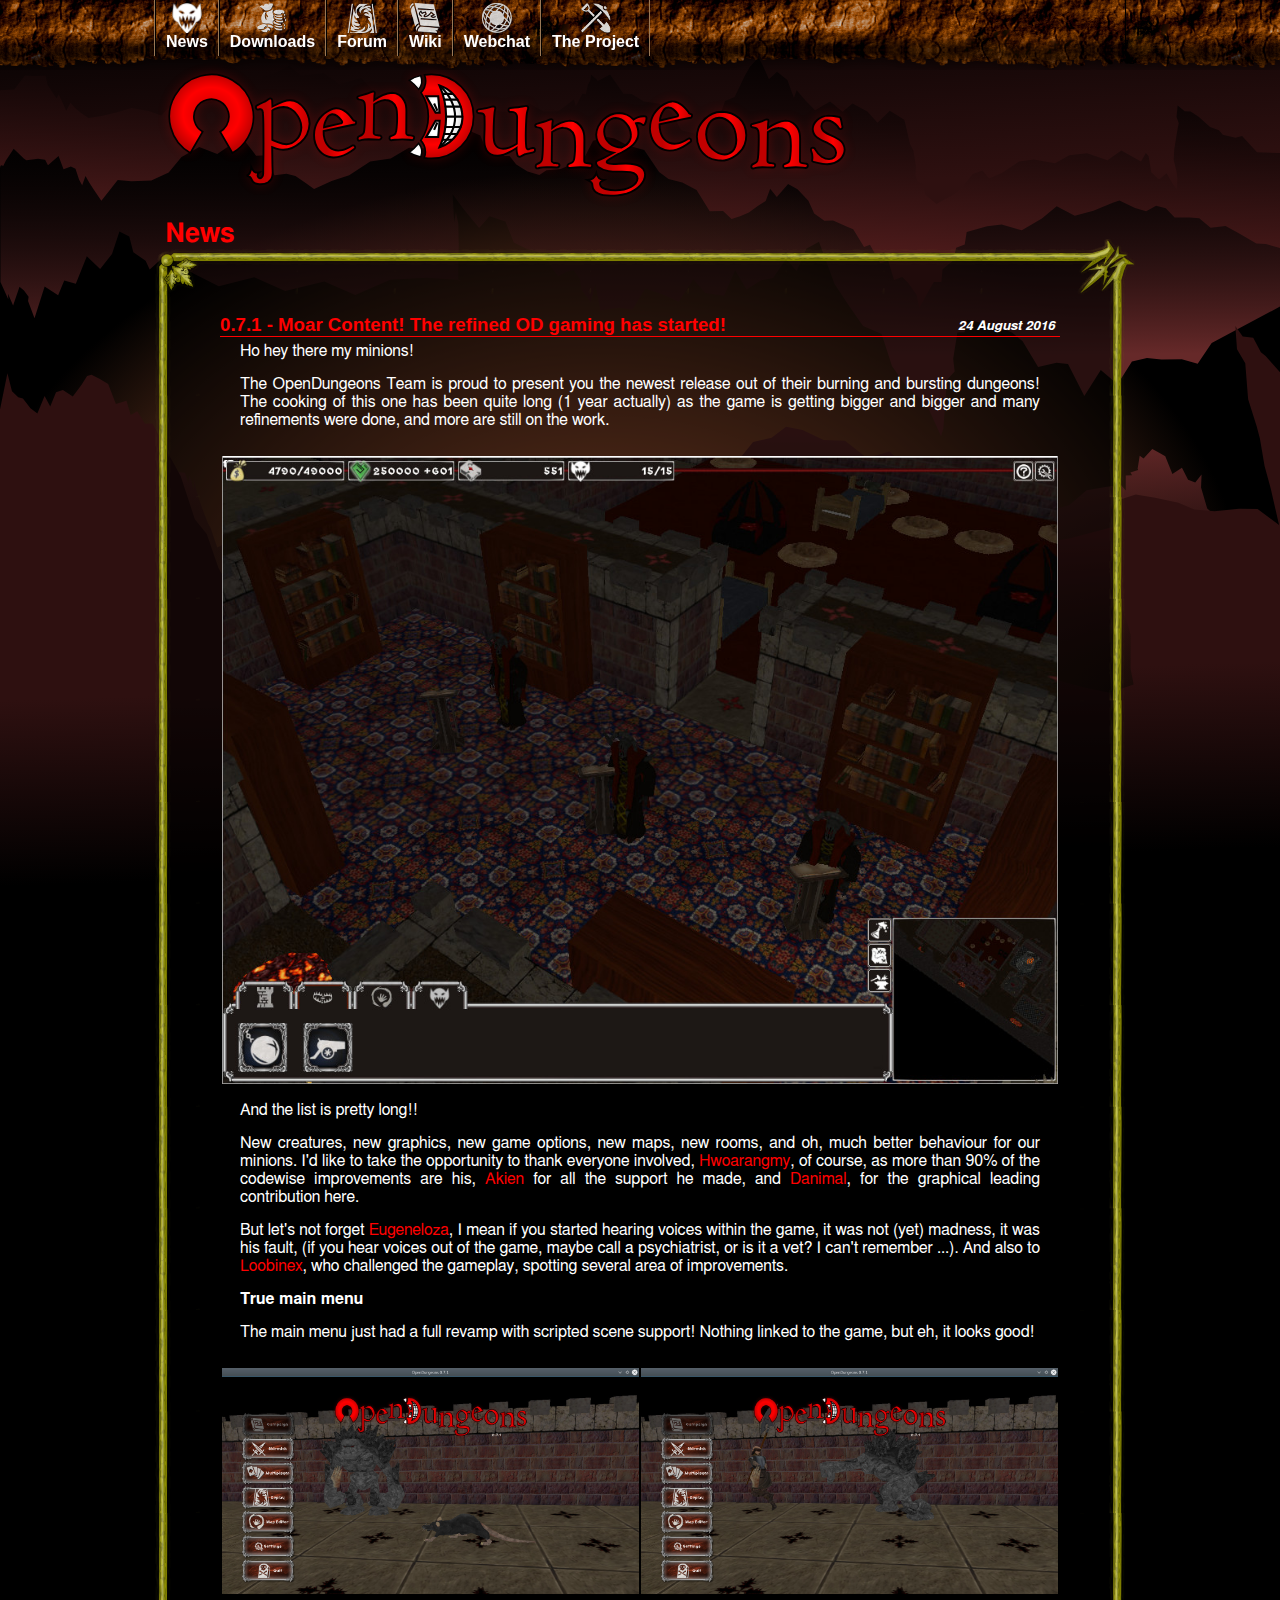
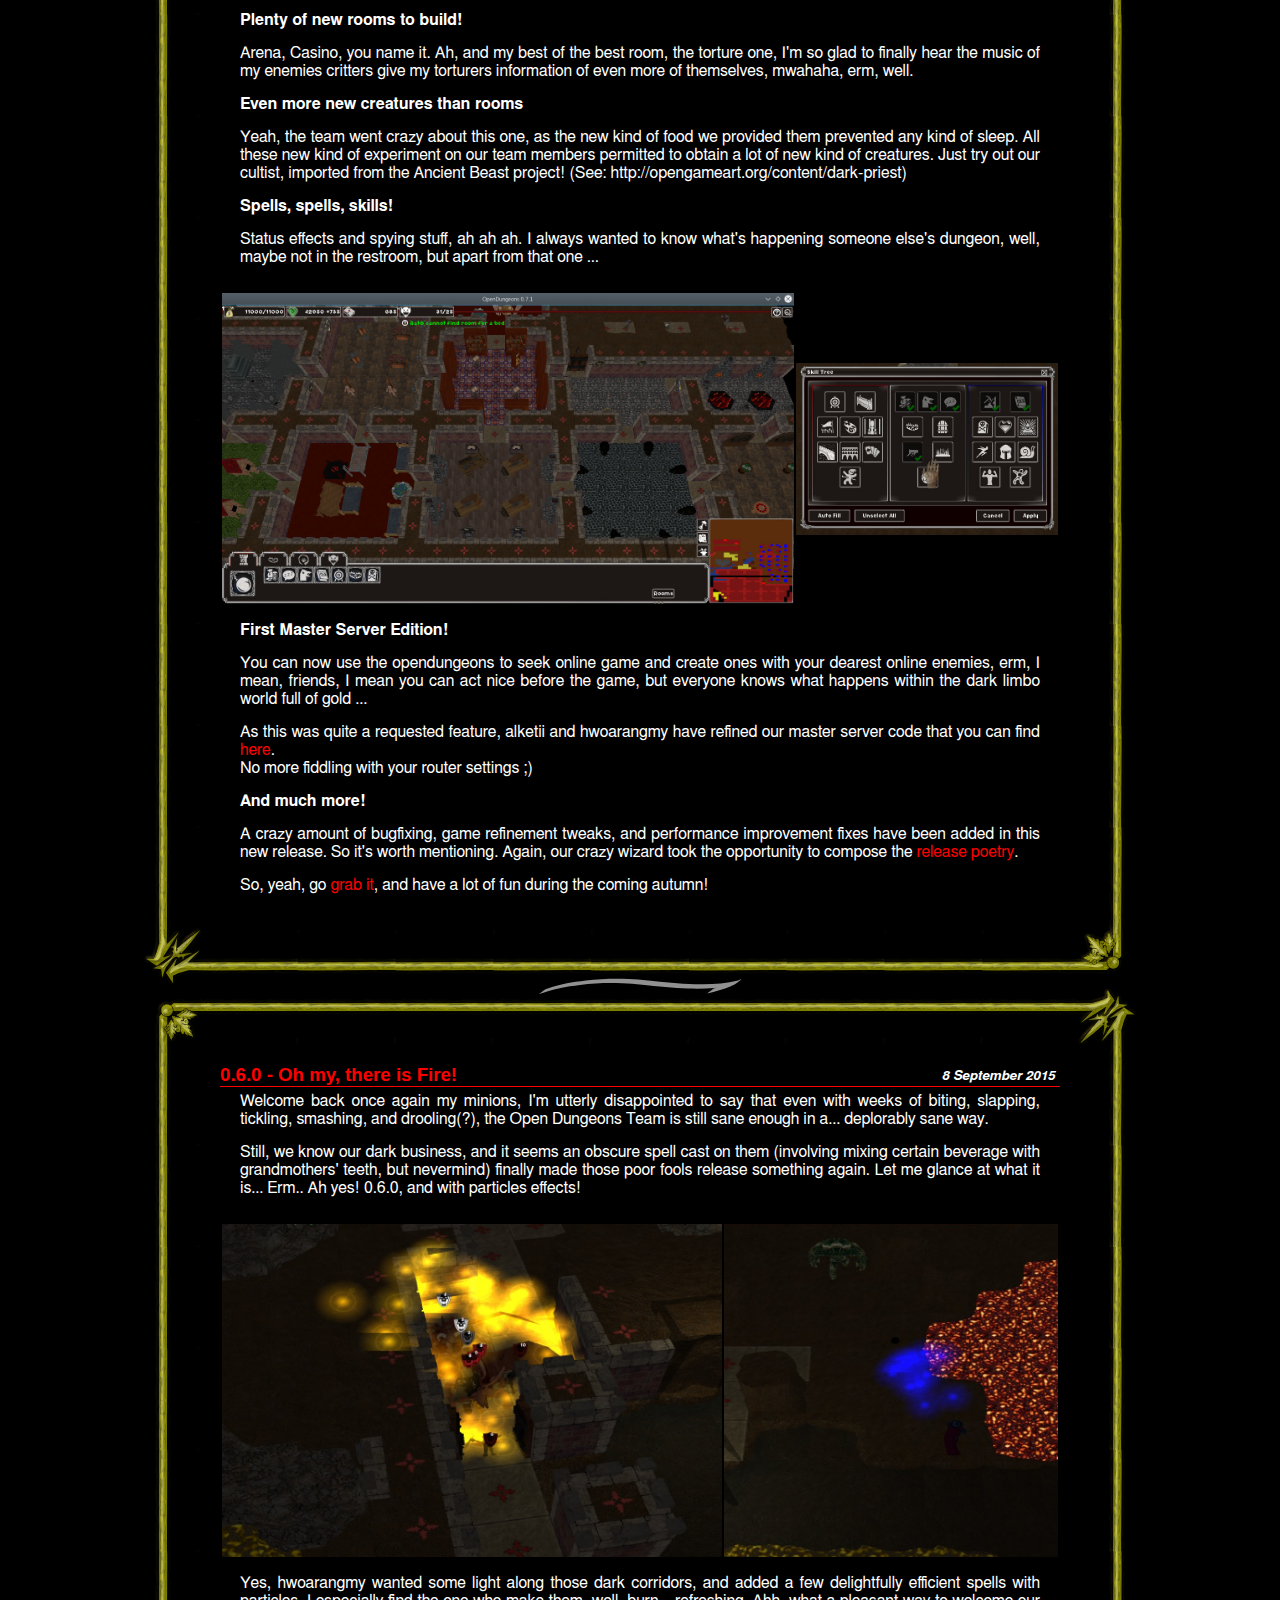
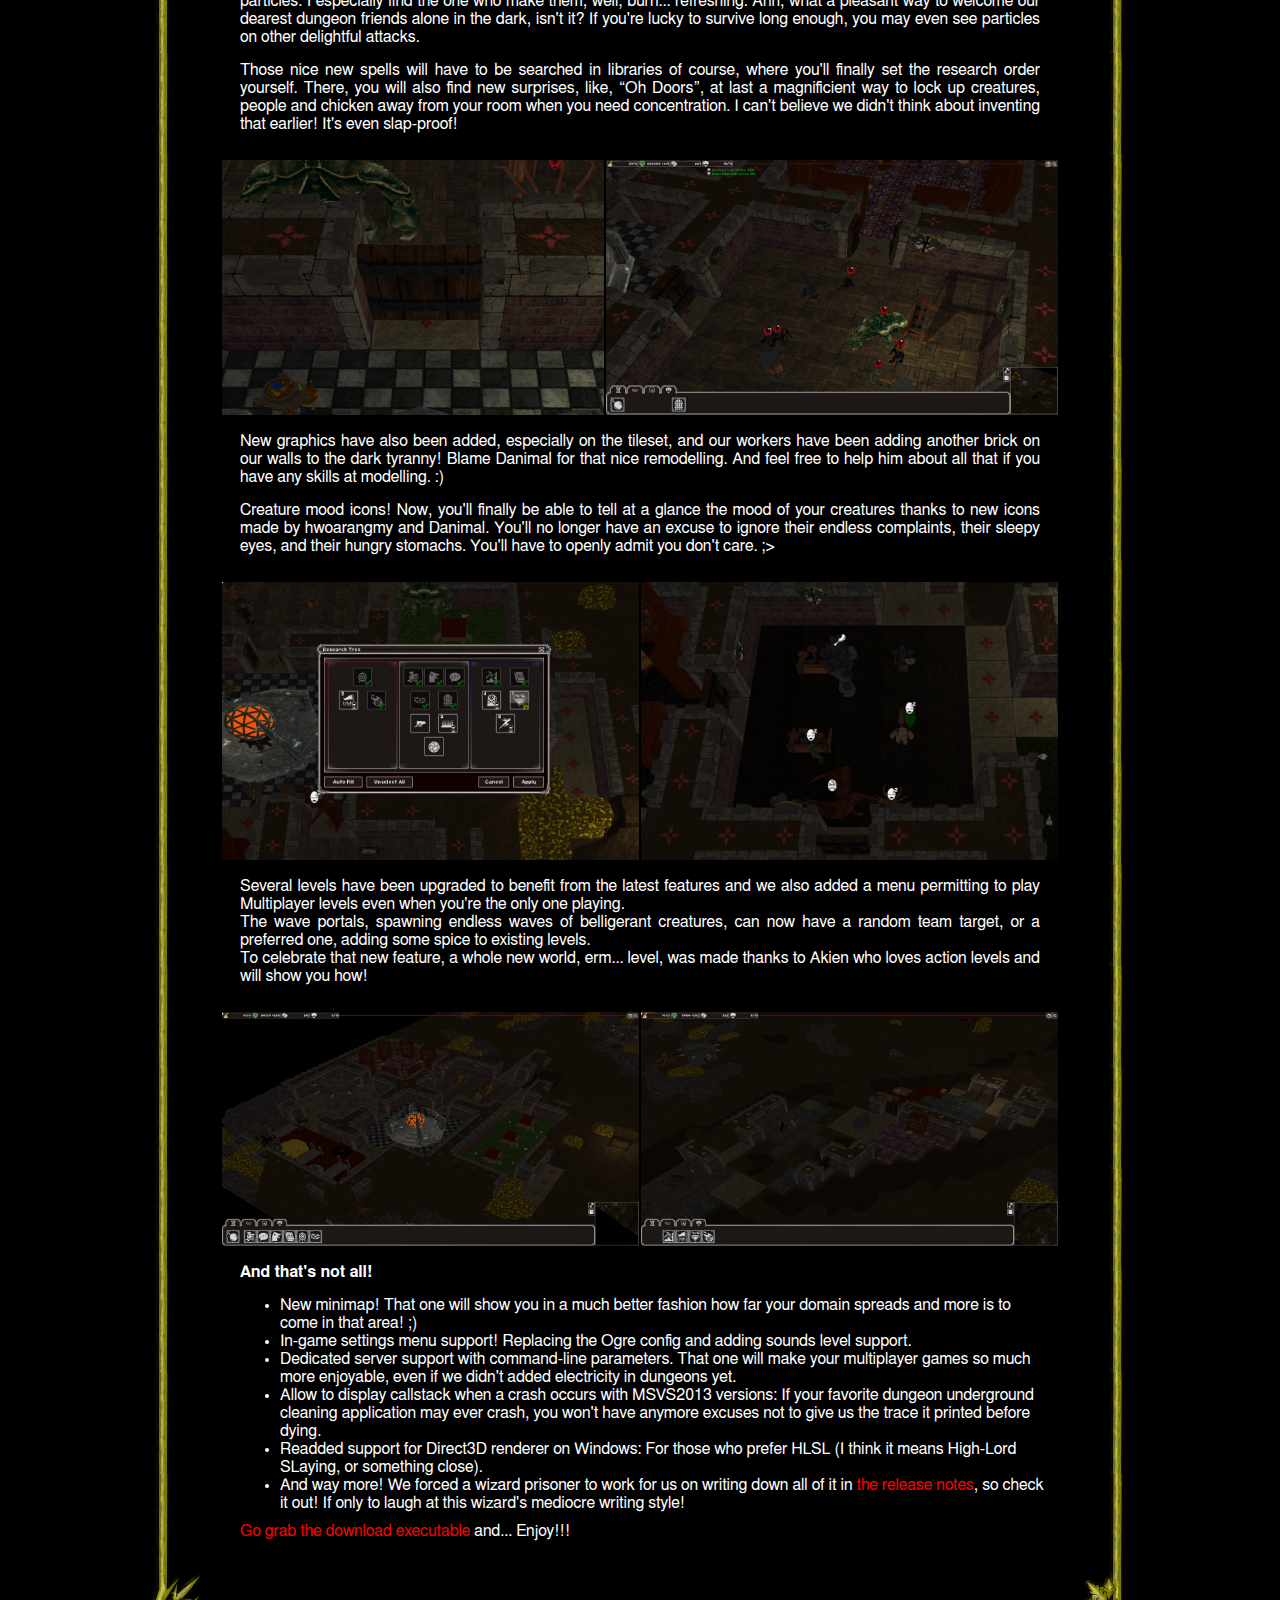
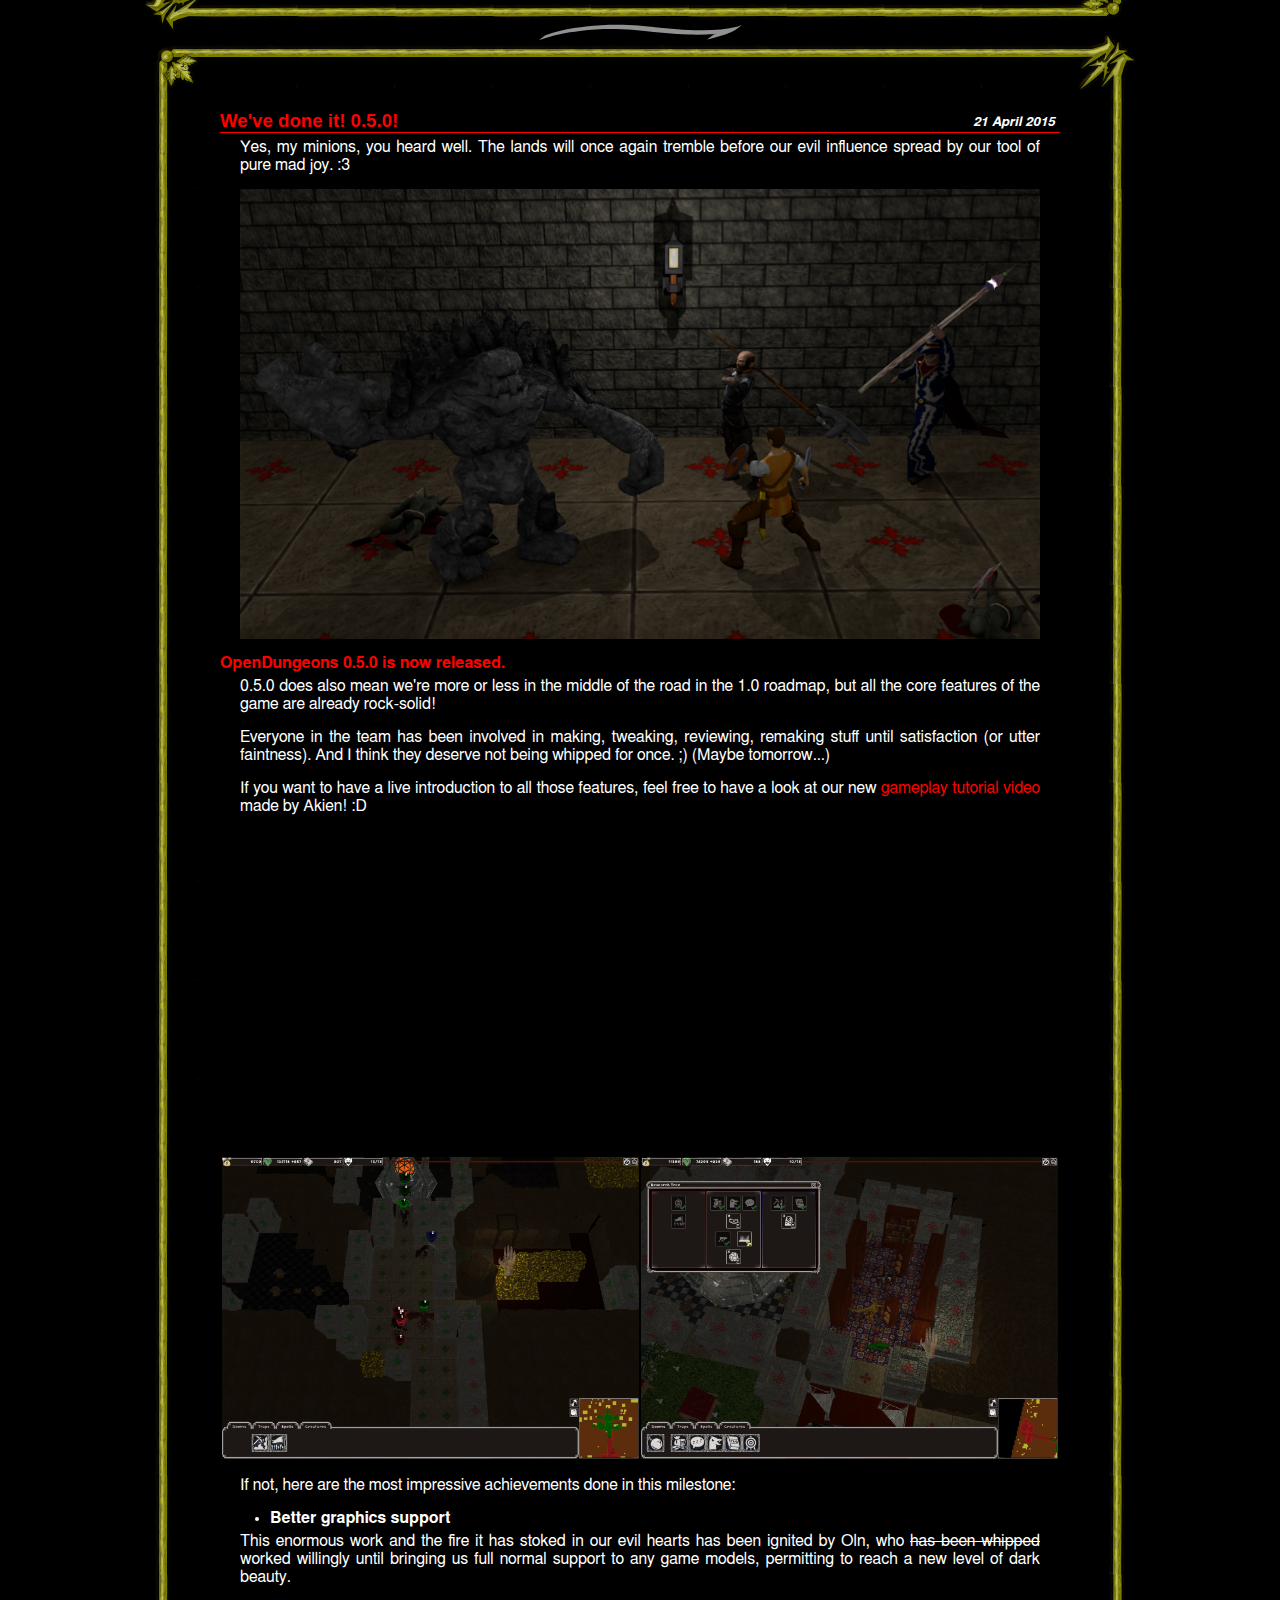
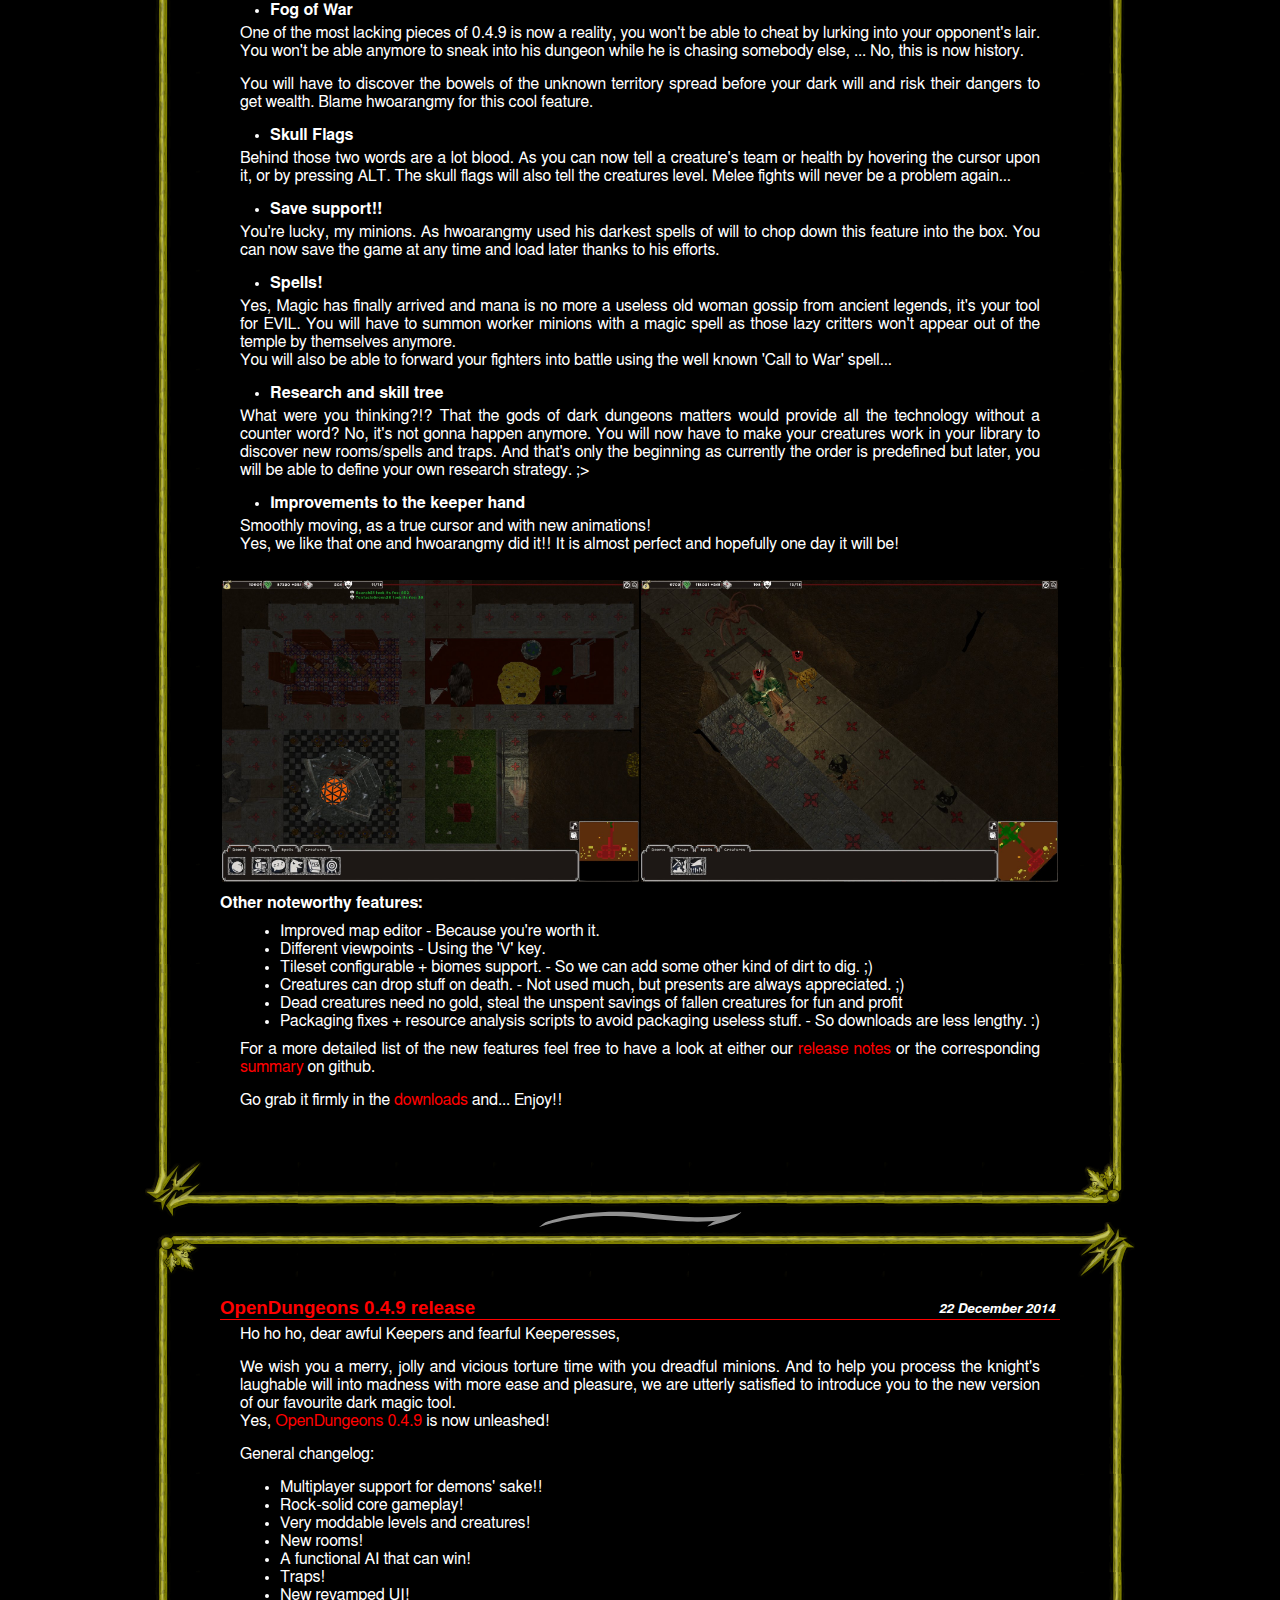
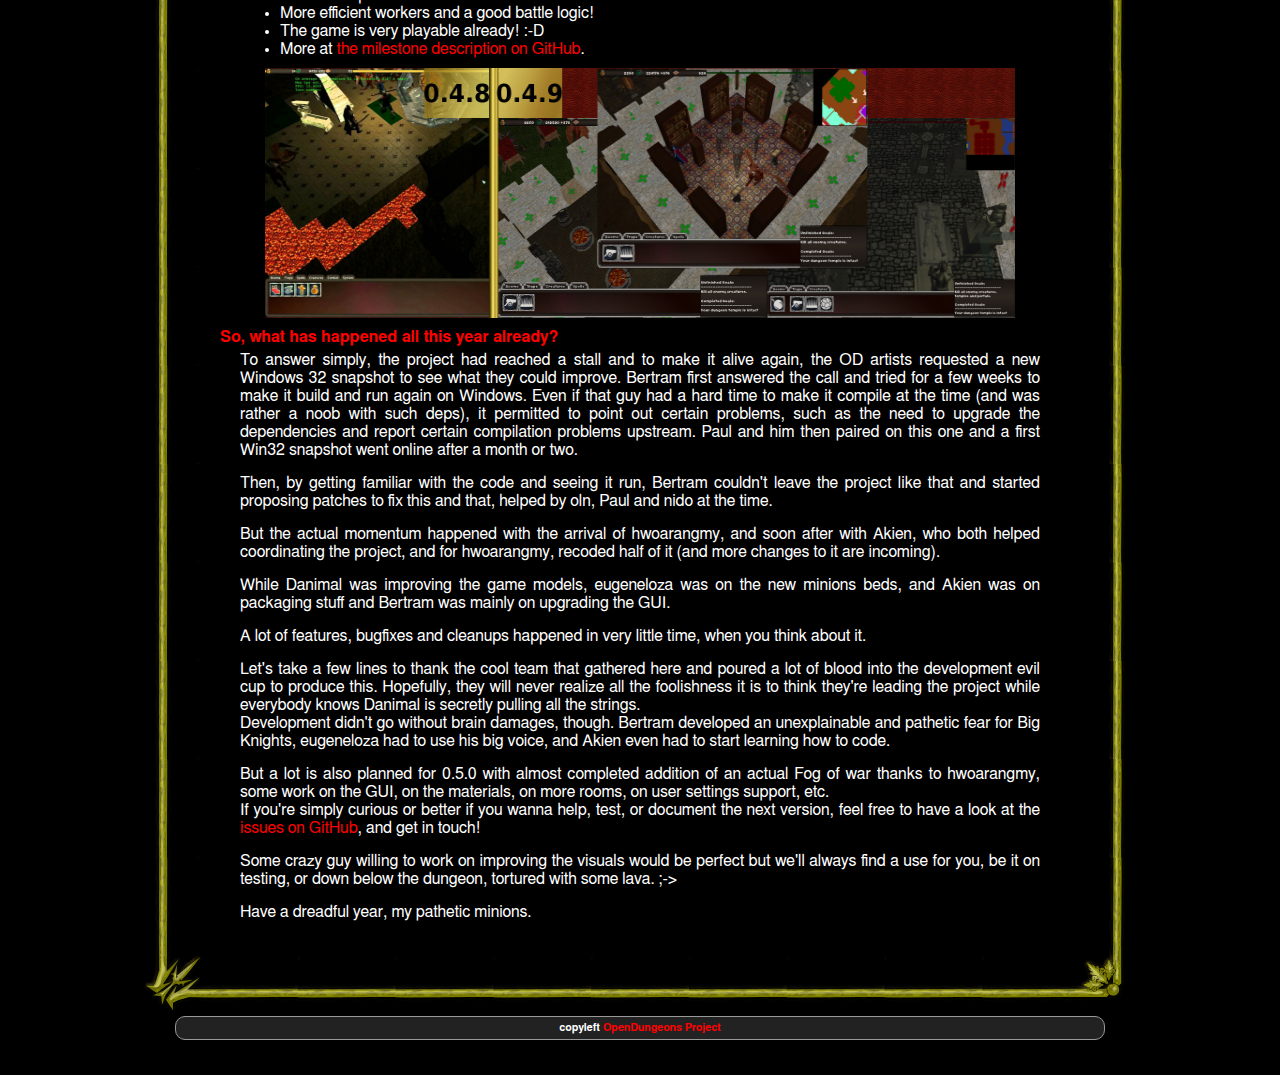
<file: index.html>
<html>
    <head>
        <title>OpenDungeons' Official Project Website</title>
        <link href="assets/img/favicon.svg" rel="icon" type="image/x-icon" />
        <link type="text/css" rel="stylesheet" href="assets/css/reset.css"/>
        <link type="text/css" rel="stylesheet" href="assets/css/default.css"/>
        <link type="text/css" rel="stylesheet" href="assets/css/colors.css"/>
        <link type="text/css" rel="stylesheet" href="assets/css/fonts.css"/>
        <link type="text/css" rel="stylesheet" href="assets/css/css3.css"/>
    </head>
    <body>
        <nav id="mainmenu">
            <ul class="menu">
                <li>
                    <a href="index.html">
                        <div class="icon" id="news-icon"></div>
                        <h2>News</h2>
                    </a>
                </li>
                <li>
                    <a href="downloads.html">
                        <div class="icon" id="downloads-icon"></div>
                        <h2>Downloads</h2>
                    </a>
                </li>
                <li>
                    <a href="http://forum.freegamedev.net/viewforum.php?f=15" target="_blank">
                        <div class="icon" id="forum-icon"></div>
                        <h2>Forum</h2>
                    </a>
                </li>
                <li>
                    <a href="https://github.com/OpenDungeons/OpenDungeons/wiki" target="_blank">
                        <div class="icon" id="wiki-icon"></div>
                        <h2>Wiki</h2>
                    </a>
                </li>
                <li>
                    <a href="http://webchat.freenode.net/?channels=opendungeons" target="_blank">
                        <div class="icon" id="chat-icon"></div>
                        <h2>Webchat</h2>
                    </a>
                </li>
                <li>
                    <a href="about.html">
                        <div class="icon" id="about-icon"></div>
                        <h2>The Project</h2>
                    </a>
                </li>

            </ul>
        </nav>

        <div id="wrapper" class="home">

            <header>
                <a href="http://opendungeons.github.io">
                    <img id="logo" src="assets/img/logo-banner-opendungeons.svg" alt="OpenDungeons-logo"/>
                </a>
            </header>
            <section id="content">
                <h2><a name="news">News</a></h2>

                <article class="news-item golden-bordered-plate">
                    <h3>0.7.1 - Moar Content! The refined OD gaming has started!<span class="date">24 August 2016</span></h3>

                    <p>Ho hey there my minions!</p>

                    <p>The OpenDungeons Team is proud to present you the newest release out of their burning and bursting dungeons! The cooking of this one has been quite long (1 year actually) as the game is getting bigger and bigger and many refinements were done, and more are still on the work.</p>

                    <table>
                        <tr>
                            <td><a href="media/images/0.7.1_overview1.jpg" target="_blank"><img src="media/images/0.7.1_overview1.jpg" alt="0.7.1 Overview" width="100%"/></a></td>
                        </tr>
                    </table>

                    <p>And the list is pretty long!!</p>

                    <p>New creatures, new graphics, new game options, new maps, new rooms, and oh, much better behaviour for our minions.
                    I'd like to take the opportunity to thank everyone involved, <a href="https://github.com/hwoarangmy" target="_blank">Hwoarangmy</a>, of course, as more than 90% of the codewise improvements are his, <a href="https://github.com/akien-mga" target="_blank">Akien</a> for all the support he made, and <a href="http://opengameart.org/users/danimal" target="_blank">Danimal</a>, for the graphical leading contribution here.</p>

                    <p>But let's not forget <a href="https://github.com/eugeneloza" target="_blank">Eugeneloza</a>, I mean if you started hearing voices within the game, it was not (yet) madness, it was his fault, (if you hear voices out of the game, maybe call a psychiatrist, or is it a vet? I can't remember ...).
                    And also to <a href="https://github.com/loobinex" target="_blank">Loobinex</a>, who challenged the gameplay, spotting several area of improvements.</p>

                    <p><strong>True main menu</strong></p>

                    <p>The main menu just had a full revamp with scripted scene support! Nothing linked to the game, but eh, it looks good!</p>

                    <table>
                        <tr>
                            <td><a href="media/images/0.7.1_main_menu1.jpg" target="_blank"><img src="media/images/0.7.1_main_menu1.jpg" alt="Main Menu 1" width="100%"/></a></td>
                            <td><a href="media/images/0.7.1_main_menu2.jpg" target="_blank"><img src="media/images/0.7.1_main_menu2.jpg" alt="Fighting in the main menu." width="100%" /></a></td>
                        </tr>
                    </table>

                    <p><strong>Plenty of new rooms to build!</strong></p>

                    <p>Arena, Casino, you name it. Ah, and my best of the best room, the torture one, I'm so glad to finally hear the music of my enemies critters give my torturers information of even more of themselves, mwahaha, erm, well.</p>

                    <p><strong>Even more new creatures than rooms</strong></p>

                    <p>Yeah, the team went crazy about this one, as the new kind of food we provided them prevented any kind of sleep. All these new kind of experiment on our team members permitted to obtain a lot of new kind of creatures. Just try out our cultist, imported from the Ancient Beast project! (See: http://opengameart.org/content/dark-priest)</p>

                    <p><strong>Spells, spells, skills!</strong></p>

                    <p>Status effects and spying stuff, ah ah ah. I always wanted to know what's happening someone else's dungeon, well, maybe not in the restroom, but apart from that one ...</p>

                    <table>
                        <tr>
                            <td><a href="media/images/0.7.1_new_rooms1.jpg" target="_blank"><img src="media/images/0.7.1_new_rooms1.jpg" alt="New rooms" width="100%"/></a></td>
                            <td><a href="media/images/0.7.1_new_skills1.jpg" target="_blank"><img src="media/images/0.7.1_new_skills1.jpg" alt="and many, many, new skills!" width="100%"/></a></td>
                        </tr>
                    </table>

                    <p><strong>First Master Server Edition!</strong></p>

                    <p>You can now use the opendungeons to seek online game and create ones with your dearest online enemies, erm, I mean, friends, I mean you can act nice before the game, but everyone knows what happens within the dark limbo world full of gold ...</p>

                    <p>As this was quite a requested feature, alketii and hwoarangmy have refined our master server code that you can find <a href="https://github.com/OpenDungeons/OpenDungeons-masterserver" target="_blank">here</a>.<br/>
                    No more fiddling with your router settings ;)</p>

                    <p><strong>And much more!</strong></p>

                    <p>A crazy amount of bugfixing, game refinement tweaks, and performance improvement fixes have been added in this new release. So it's worth mentioning. Again, our crazy wizard took the opportunity to compose the <a href="https://github.com/OpenDungeons/OpenDungeons/blob/0.7.1/RELEASE-NOTES.md" target="_blank">release poetry</a>.</p>

                    <p>So, yeah, go <a href="downloads.html">grab it</a>, and have a lot of fun during the coming autumn!</p>

                </article>

                <!-- News code visual separator -->
                <hr>

                <article class="news-item golden-bordered-plate">
                    <h3>0.6.0 - Oh my, there is Fire!<span class="date">8 September 2015</span></h3>

                    <p>Welcome back once again my minions, I'm utterly disappointed to say that even with weeks of biting, slapping, tickling, smashing, and drooling(?), the Open Dungeons Team is still sane enough in a... deplorably sane way.</p>

                    <p>Still, we know our dark business, and it seems an obscure spell cast on them (involving mixing certain beverage with grandmothers' teeth, but nevermind) finally made those poor fools release something again. Let me glance at what it is... Erm.. Ah yes! 0.6.0, and with particles effects!</p>

                    <table>
                        <tr>
                            <td><a href="media/images/0.6.0_spell_explode.jpg" target="_blank"><img src="media/images/0.6.0_spell_explode.jpg" alt="Explosion spell" width="100%"/></a></td>
                            <td><a href="media/images/0.6.0_wizard_attack.jpg" target="_blank"><img src="media/images/0.6.0_wizard_attack.jpg" alt="Wizard's ranged attack" width="100%" /></a></td>
                        </tr>
                    </table>

                    <p>Yes, hwoarangmy wanted some light along those dark corridors, and added a few delightfully efficient spells with particles. I especially find the one who make them, well, burn... refreshing. Ahh, what a pleasant way to welcome our dearest dungeon friends alone in the dark, isn't it? If you're lucky to survive long enough, you may even see particles on other delightful attacks.</p>

                    <p>Those nice new spells will have to be searched in libraries of course, where you'll finally set the research order yourself. There, you will also find new surprises, like, &#8220;Oh Doors&#8221;, at last a magnificient way to lock up creatures, people and chicken away from your room when you need concentration. I can't believe we didn't think about inventing that earlier! It's even slap-proof!</p>

                    <table>
                        <tr>
                            <td><a href="media/images/0.6.0_door_closed.jpg" target="_blank"><img src="media/images/0.6.0_door_closed.jpg" alt="Closed door" width="100%"/></a></td>
                            <td><a href="media/images/0.6.0_door_both_states.jpg" target="_blank"><img src="media/images/0.6.0_door_both_states.jpg" alt="Training room with two doors" width="100%" /></a></td>
                        </tr>
                    </table>

                    <p>New graphics have also been added, especially on the tileset, and our workers have been adding another brick on our walls to the dark tyranny! Blame Danimal for that nice remodelling. And feel free to help him about all that if you have any skills at modelling. :)</p>

                    <p>Creature mood icons! Now, you'll finally be able to tell at a glance the mood of your creatures thanks to new icons made by hwoarangmy and Danimal. You'll no longer have an excuse to ignore their endless complaints, their sleepy eyes, and their hungry stomachs. You'll have to openly admit you don't care. ;></p>

                    <table>
                        <tr>
                            <td><a href="media/images/0.6.0_research_tree.jpg" target="_blank"><img src="media/images/0.6.0_research_tree.jpg" alt="New interactive research tree" width="100%"/></a></td>
                            <td><a href="media/images/0.6.0_creature_mood.jpg" target="_blank"><img src="media/images/0.6.0_creature_mood.jpg" alt="Hungry, angry and sleepy!" width="100%"/></a></td>
                        </tr>
                    </table>

                    <p>Several levels have been upgraded to benefit from the latest features and we also added a menu permitting to play Multiplayer levels even when you're the only one playing.<br />
                    The wave portals, spawning endless waves of belligerant creatures, can now have a random team target, or a preferred one, adding some spice to existing levels.<br />
                    To celebrate that new feature, a whole new world, erm... level, was made thanks to Akien who loves action levels and will show you how!</p>

                    <table>
                        <tr>
                            <td><a href="media/images/0.6.0_full_dungeon.jpg" target="_blank"><img src="media/images/0.6.0_full_dungeon.jpg" alt="What a tidy dungeon!" width="100%"/></a></td>
                            <td><a href="media/images/0.6.0_confluent.jpg" target="_blank"><img src="media/images/0.6.0_confluent.jpg" alt="Ruins of the Confluent" width="100%"/></a></td>
                        </tr>
                    </table>

                    <p><strong>And that's not all!</strong></p>

                    <ul>
                        <li>New minimap! That one will show you in a much better fashion how far your domain spreads and more is to come in that area! ;)</li>
                        <li>In-game settings menu support! Replacing the Ogre config and adding sounds level support.</li>
                        <li>Dedicated server support with command-line parameters. That one will make your multiplayer games so much more enjoyable, even if we didn't added electricity in dungeons yet.</li>
                        <li>Allow to display callstack when a crash occurs with MSVS2013 versions: If your favorite dungeon underground cleaning application may ever crash, you won't have anymore excuses not to give us the trace it printed before dying.</li>
                        <li>Readded support for Direct3D renderer on Windows: For those who prefer HLSL (I think it means High-Lord SLaying, or something close).</li>
                        <li>And way more! We forced a wizard prisoner to work for us on writing down all of it in <a href="https://github.com/OpenDungeons/OpenDungeons/blob/0.6.0/RELEASE-NOTES.md" target="_blank">the release notes</a>, so check it out! If only to laugh at this wizard's mediocre writing style!
                    </ul>

                    <p><a href="downloads.html">Go grab the download executable</a> and... Enjoy!!!</p>
                </article>

                <!-- News code visual separator -->
                <hr>

                <article class="news-item golden-bordered-plate">
                    <h3>We've done it! 0.5.0!<span class="date">21 April 2015</span></h3>

                    <p>Yes, my minions, you heard well. The lands will once again tremble before our evil influence spread by our tool of pure mad joy. :3</p>
                    <p>
                        <a href="media/images/0.5.0_mainnewsimg.png" target="_blank">
                            <img src="media/images/0.5.0_mainnewsimg.png" alt="It's out!" width="100%"/>
                        </a>
                    </p>

                    <h4>OpenDungeons 0.5.0 is now released.</h4>

                    <p>0.5.0 does also mean we're more or less in the middle of the road in the 1.0 roadmap, but all the core features of the game are already rock-solid!</p>
                    <p>Everyone in the team has been involved in making, tweaking, reviewing, remaking stuff until satisfaction (or utter faintness). And I think they deserve not being whipped for once. ;) (Maybe tomorrow...)</p>

                    <p>If you want to have a live introduction to all those features, feel free to have a look at our new <a href="https://www.youtube.com/watch?v=P4MClQUdb0E" target="_blank">gameplay tutorial video</a> made by Akien! :D</p>
                    <iframe width="560" height="315" src="https://www.youtube.com/embed/P4MClQUdb0E" frameborder="0" allowfullscreen></iframe>

                    <table>
                        <tr>
                            <td><a href="media/images/0.5.0_dungeon_and_skullflags.jpg" target="_blank"><img src="media/images/0.5.0_dungeon_and_skullflags.jpg" alt="Creatures and their skull flags" width="100%"/></a></td>
                            <td><a href="media/images/0.5.0_research tree.jpg" target="_blank"><img src="media/images/0.5.0_research tree.jpg" alt="Researching..." width="100%" /></a></td>
                        </tr>
                    </table>

                    <p>If not, here are the most impressive achievements done in this milestone:</p>

                    <h5 class="li">Better graphics support</h5>
                    <p>This enormous work and the fire it has stoked in our evil hearts has been ignited by Oln, who <s>has been whipped</s> worked willingly until bringing us full normal support to any game models, permitting to reach a new level of dark beauty.</p>

                    <h5 class="li">Fog of War</h5>
                    <p>One of the most lacking pieces of 0.4.9 is now a reality, you won't be able to cheat by lurking into your opponent's lair.
                    You won't be able anymore to sneak into his dungeon while he is chasing somebody else, ... No, this is now history.</p>
                    <p>You will have to discover the bowels of the unknown territory spread before your dark will and risk their dangers to get wealth. Blame hwoarangmy for this cool feature.</p>

                    <h5 class="li">Skull Flags</h5>
                    <p>Behind those two words are a lot blood. As you can now tell a creature's team or health by hovering the cursor upon it, or by pressing ALT. The skull flags will also tell the creatures level. Melee fights will never be a problem again...</p>

                    <h5 class="li">Save support!!</h5>
                    <p>You're lucky, my minions. As hwoarangmy used his darkest spells of will to chop down this feature into the box. You can now save the game at any time and load later thanks to his efforts.</p>

                    <h5 class="li">Spells!</h5>
                    <p>Yes, Magic has finally arrived and mana is no more a useless old woman gossip from ancient legends, it's your tool for EVIL. You will have to summon worker minions with a magic spell as those lazy critters won't appear out of the temple by themselves anymore.<br />
                    You will also be able to forward your fighters into battle using the well known 'Call to War' spell...</p>

                    <h5 class="li">Research and skill tree</h5>
                    <p>What were you thinking?!? That the gods of dark dungeons matters would provide all the technology without a counter word?
                    No, it's not gonna happen anymore. You will now have to make your creatures work in your library to discover new rooms/spells and traps.
                    And that's only the beginning as currently the order is predefined but later, you will be able to define your own research strategy.      &#59;&gt;</p>

                    <h5 class="li">Improvements to the keeper hand</h5>
                    <p>Smoothly moving, as a true cursor and with new animations!<br />
                    Yes, we like that one and hwoarangmy did it!! It is almost perfect and hopefully one day it will be!</p>

                    <table>
                        <tr>
                            <td><a href="media/images/0.5.0_rooms.jpg" target="_blank"><img src="media/images/0.5.0_rooms.jpg" alt="Looking at rooms" width="100%"/></a></td>
                            <td><a href="media/images/0.5.0_attacking.jpg" target="_blank"><img src="media/images/0.5.0_attacking.jpg" alt="Attacking the enemies." width="100%" /></a></td>
                        </tr>
                    </table>

                    <h5>Other noteworthy features:</h5>
                    <ul>
                        <li>Improved map editor - Because you're worth it.</li>
                        <li>Different viewpoints - Using the 'V' key.</li>
                        <li>Tileset configurable + biomes support. - So we can add some other kind of dirt to dig. ;)</li>
                        <li>Creatures can drop stuff on death. - Not used much, but presents are always appreciated. ;)</li>
                        <li>Dead creatures need no gold, steal the unspent savings of fallen creatures for fun and profit</li>
                        <li>Packaging fixes + resource analysis scripts to avoid packaging useless stuff. - So downloads are less lengthy. :)</li>
                    </ul>

                    <p>For a more detailed list of the new features feel free to have a look at either our <a href="https://github.com/OpenDungeons/OpenDungeons/blob/0.5.0/RELEASE-NOTES.md" target="_blank">release notes</a> or the corresponding <a href="https://github.com/OpenDungeons/OpenDungeons/issues/418" target="_blank">summary</a> on github.</p>

                    <p>Go grab it firmly in the <a href="downloads.html">downloads</a> and... Enjoy!!</p><br />
                </article>

                <!-- News code visual separator -->
                <hr>

                <article class="news-item golden-bordered-plate">
                    <h3>OpenDungeons 0.4.9 release<span class="date">22 December 2014</span></h3>
                    <p>Ho ho ho, dear awful Keepers and fearful Keeperesses,</p>

                    <p>We wish you a merry, jolly and vicious torture time with you dreadful minions. And to help you process the knight's laughable will into madness with more ease and pleasure, we are utterly satisfied to introduce you to the new version of our favourite dark magic tool.<br />
                    Yes, <a href="downloads.html">OpenDungeons 0.4.9</a> is now unleashed!</p>

                    <p>General changelog:</p>
                    <ul>
                        <li>Multiplayer support for demons' sake!!</li>
                        <li>Rock-solid core gameplay!</li>
                        <li>Very moddable levels and creatures!</li>
                        <li>New rooms!</li>
                        <li>A functional AI that can win!</li>
                        <li>Traps!</li>
                        <li>New revamped UI!</li>
                        <li>More efficient workers and a good battle logic!</li>
                        <li>The game is very playable already! :-D</li>
                        <li>More at <a href="https://github.com/OpenDungeons/OpenDungeons/issues/9">the milestone description on GitHub</a>.</li>
                    </ul>

                    <a href="media/images/OD-0.4.8-0.4.9.jpg" target="_blank"><img src="media/images/OD-0.4.8-0.4.9.jpg" width="750px" height="250px"/></a>

                    <h4>So, what has happened all this year already?</h4>

                    <p>To answer simply, the project had reached a stall and to make it alive again, the OD artists requested a new Windows 32 snapshot to see what they could improve. Bertram first answered the call and tried for a few weeks to make it build and run again on Windows. Even if that guy had a hard time to make it compile at the time (and was rather a noob with such deps), it permitted to point out certain problems, such as the need to upgrade the dependencies and report certain compilation problems upstream. Paul and him then paired on this one and a first Win32 snapshot went online after a month or two.</p>
                    <p>Then, by getting familiar with the code and seeing it run, Bertram couldn't leave the project like that and started proposing patches to fix this and that, helped by oln, Paul and nido at the time.</p>
                    <p>But the actual momentum happened with the arrival of hwoarangmy, and soon after with Akien, who both helped coordinating the project, and for hwoarangmy, recoded half of it (and more changes to it are incoming).</p>
                    <p>While Danimal was improving the game models, eugeneloza was on the new minions beds, and Akien was on packaging stuff and Bertram was mainly on upgrading the GUI.</p>
                    <p>A lot of features, bugfixes and cleanups happened in very little time, when you think about it.</p>

                    <p>Let's take a few lines to thank the cool team that gathered here and poured a lot of blood into the development evil cup to produce this. Hopefully, they will never realize all the foolishness it is to think they're leading the project while everybody knows Danimal is secretly pulling all the strings.
                    <br />Development didn't go without brain damages, though. Bertram developed an unexplainable and pathetic fear for Big Knights, eugeneloza had to use his big voice, and Akien even had to start learning how to code.</p>

                    <p>But a lot is also planned for 0.5.0 with almost completed addition of an actual Fog of war thanks to hwoarangmy, some work on the GUI, on the materials, on more rooms, on user settings support, etc.
                    <br />If you're simply curious or better if you wanna help, test, or document the next version, feel free to have a look at the <a href="https://github.com/OpenDungeons/OpenDungeons/issues">issues on GitHub</a>, and get in touch!</p>

                    <p>Some crazy guy willing to work on improving the visuals would be perfect but we'll always find a use for you, be it on testing, or down below the dungeon, tortured with some lava. ;-></p>

                    <p>Have a dreadful year, my pathetic minions.</p>
                </article>
            </section>

            <footer>
                <p>copyleft <a href="#">OpenDungeons Project</a></p>
            </footer>
        </div>


    </body>
</html>
</file>
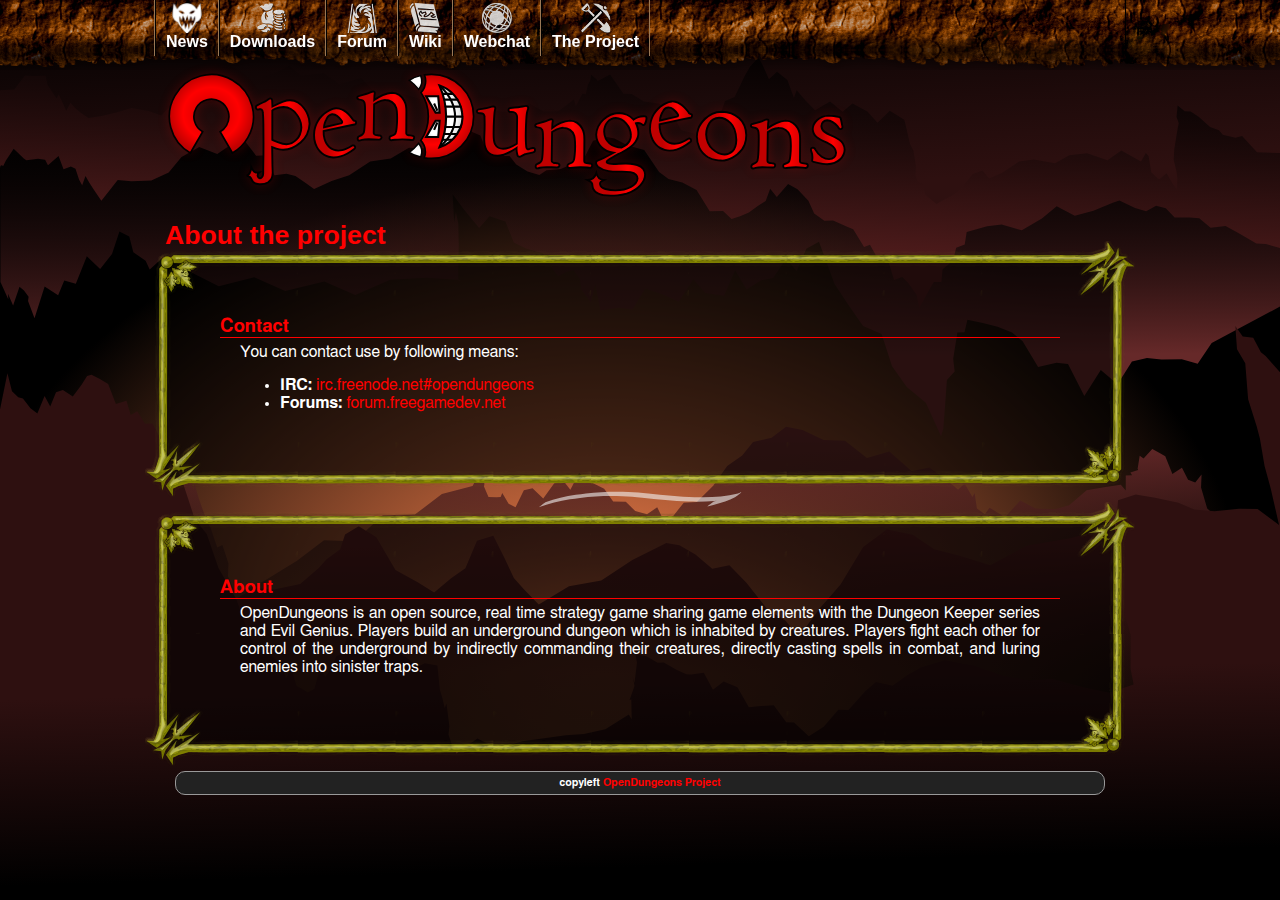
<file: about.html>
<html>
    <head>
        <title>OpenDungeons' Official Project Website</title>
        <link href="assets/img/favicon.svg" rel="icon" type="image/x-icon" />
        <link type="text/css" rel="stylesheet" href="assets/css/reset.css"/>
        <link type="text/css" rel="stylesheet" href="assets/css/default.css"/>
        <link type="text/css" rel="stylesheet" href="assets/css/colors.css"/>
        <link type="text/css" rel="stylesheet" href="assets/css/fonts.css"/>
        <link type="text/css" rel="stylesheet" href="assets/css/css3.css"/>
    </head>
    <body>
        <nav id="mainmenu">
            <ul class="menu">
                <li>
                    <a href="index.html">
                        <div class="icon" id="news-icon"></div>
                        <h2>News</h2>
                    </a>
                </li>
                <li>
                    <a href="downloads.html">
                        <div class="icon" id="downloads-icon"></div>
                        <h2>Downloads</h2>
                    </a>
                </li>
                <li>
                    <a href="http://forum.freegamedev.net/viewforum.php?f=15" target="_blank">
                        <div class="icon" id="forum-icon"></div>
                        <h2>Forum</h2>
                    </a>
                </li>
                <li>
                    <a href="https://github.com/OpenDungeons/OpenDungeons/wiki" target="_blank">
                        <div class="icon" id="wiki-icon"></div>
                        <h2>Wiki</h2>
                    </a>
                </li>
                <li>
                    <a href="http://webchat.freenode.net/?channels=opendungeons" target="_blank">
                        <div class="icon" id="chat-icon"></div>
                        <h2>Webchat</h2>
                    </a>
                </li>
                <li>
                    <a href="about.html">
                        <div class="icon" id="about-icon"></div>
                        <h2>The Project</h2>
                    </a>
                </li>
            </ul>
        </nav>
        <div id="wrapper">

            <header>
                <a href="http://opendungeons.github.io">
                    <img id="logo" src="assets/img/logo-banner-opendungeons.svg" alt="OpenDungeons-logo"/>
                </a>
            </header>
            <section id="content" class="about">
                <h2>About the project</h2>
                <section class="golden-bordered-plate">
                    <h3><a name="contact">Contact</a></h3>
                    <p>You can contact use by following means:</p>
                    <ul>
                        <li><strong>IRC:</strong> <a href="http://webchat.freenode.net/?channels=opendungeons">irc.freenode.net#opendungeons</a></li>
                        <li><strong>Forums:</strong> <a href="http://forum.freegamedev.net/viewforum.php?f=15">forum.freegamedev.net</a></li>
                    </ul>
                </section>
                
                <!-- News code visual separator -->
                <hr>
                
                <section class="golden-bordered-plate">
                    <h3><a name="about">About</a></h3>
                    <p>OpenDungeons is an open source, real time strategy game sharing game elements with the Dungeon Keeper series and Evil Genius. Players build an underground dungeon which is inhabited by creatures. Players fight each other for control of the underground by indirectly commanding their creatures, directly casting spells in combat, and luring enemies into sinister traps.</p>
                </section>
            </section>

            <footer>
                <p>copyleft <a href="#">OpenDungeons Project</a></p>
            </footer>
        </div>
    </body>
</html>
</file>
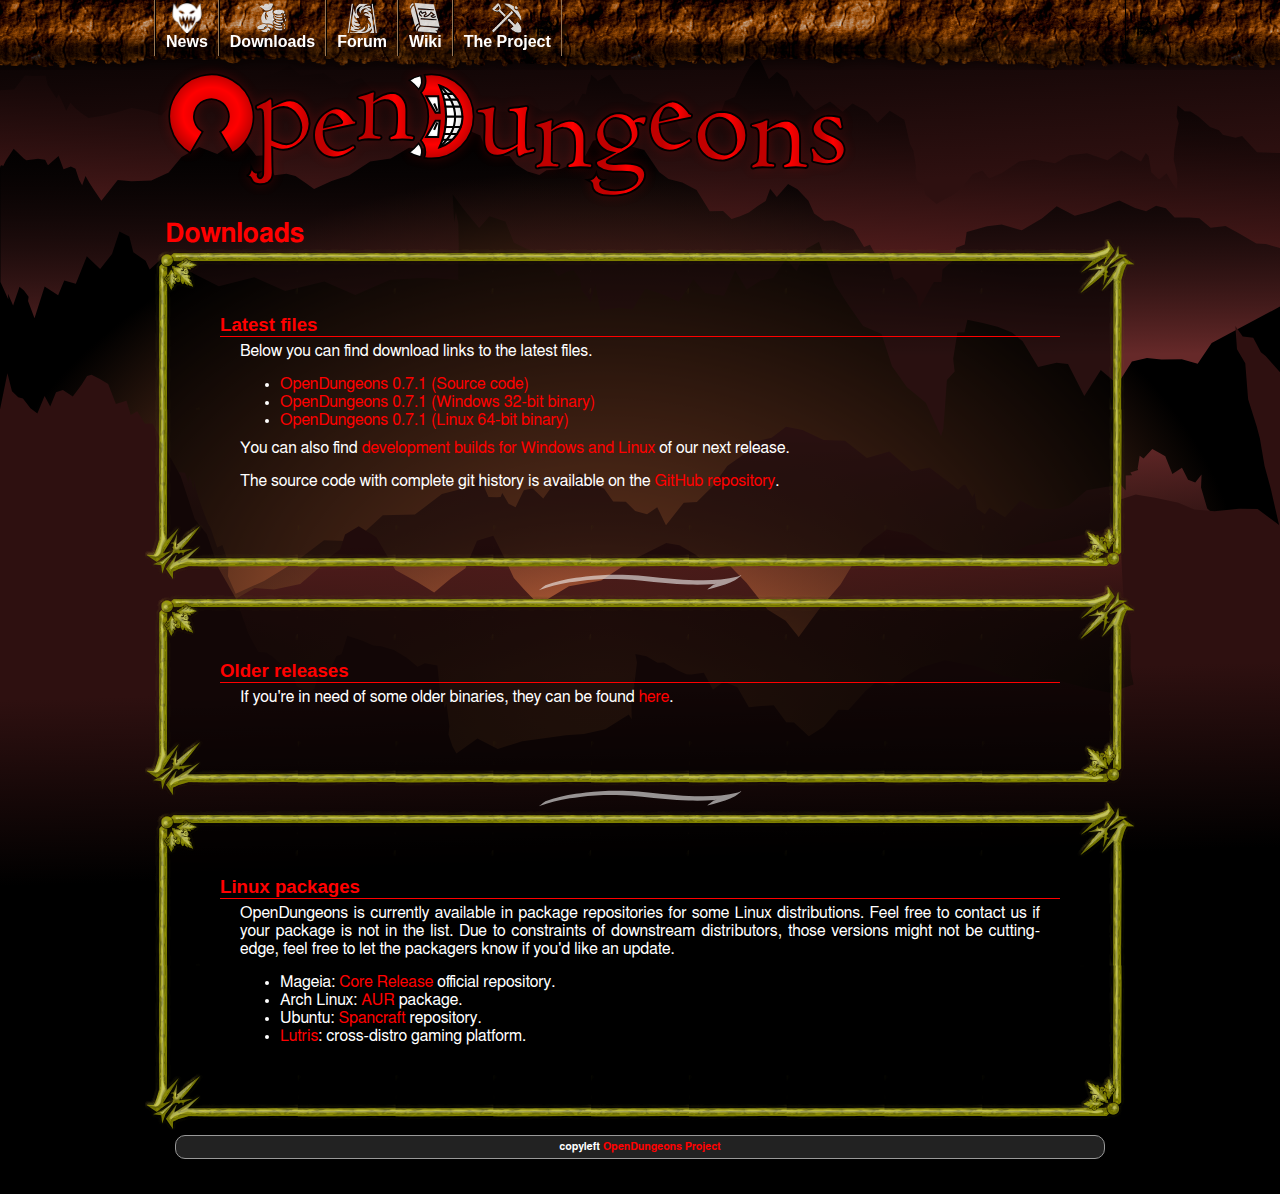
<file: downloads.html>
<html>
    <head>
        <title>OpenDungeons' Official Project Website</title>
        <link href="assets/img/favicon.svg" rel="icon" type="image/x-icon" />
        <link type="text/css" rel="stylesheet" href="assets/css/reset.css"/>
        <link type="text/css" rel="stylesheet" href="assets/css/default.css"/>
        <link type="text/css" rel="stylesheet" href="assets/css/colors.css"/>
        <link type="text/css" rel="stylesheet" href="assets/css/fonts.css"/>
        <link type="text/css" rel="stylesheet" href="assets/css/css3.css"/>
    </head>
    <body>
        <nav id="mainmenu">
            <ul class="menu">
                <li>
                    <a href="index.html">
                        <div class="icon" id="news-icon"></div>
                        <h2>News</h2>
                    </a>
                </li>
                <li>
                    <a href="downloads.html">
                        <div class="icon" id="downloads-icon"></div>
                        <h2>Downloads</h2>
                    </a>
                </li>
                <li>
                    <a href="https://forum.freegamedev.net/viewforum.php?f=15" target="_blank">
                        <div class="icon" id="forum-icon"></div>
                        <h2>Forum</h2>
                    </a>
                </li>
                <li>
                    <a href="https://github.com/OpenDungeons/OpenDungeons/wiki" target="_blank">
                        <div class="icon" id="wiki-icon"></div>
                        <h2>Wiki</h2>
                    </a>
                </li>
                <li>
                    <a href="about.html">
                        <div class="icon" id="about-icon"></div>
                        <h2>The Project</h2>
                    </a>
                </li>

            </ul>
        </nav>


        <div id="wrapper">
            <header>
                <a href="https://opendungeons.github.io">
                    <img id="logo" src="assets/img/logo-banner-opendungeons.svg" alt="OpenDungeons-logo"/>
                </a>
            </header>
            <section id="content" class="downloads">
                <h2><a name="downloads">Downloads</a></h2>
                <section class="golden-bordered-plate">
                    <h3>Latest files</h3>
                    <p>Below you can find download links to the latest files.</p>
                    <ul>
                        <li>
                            <a href="https://download.tuxfamily.org/opendungeons/0.7/opendungeons-0.7.1.tar.xz" target="_blank">OpenDungeons 0.7.1 (Source code)</a>
                        </li>
                        <li>
                            <a href="https://download.tuxfamily.org/opendungeons/0.7/OpenDungeons-0.7.1-Win32-MSVS2013.zip" target="_blank">OpenDungeons 0.7.1 (Windows 32-bit binary)</a>
                        </li>
                        <li>
                            <a href="https://download.tuxfamily.org/opendungeons/0.7/OpenDungeons-0.7.1-Linux64.tar.bz2" target="_blank">OpenDungeons 0.7.1 (Linux 64-bit binary)</a>
                        </li>
                    </ul>
                    <p>You can also find <a href="ftp://download.tuxfamily.org/opendungeons/WIP/" target="_blank">development builds for Windows and Linux</a> of our next release.</p>
                    <p>The source code with complete git history is available on the <a href="https://github.com/OpenDungeons/OpenDungeons/" target="_blank">GitHub repository</a>.</p>
                </section>

                <hr>

                <section class="golden-bordered-plate">
                    <h3>Older releases</h3>
                    <p>If you're in need of some older binaries, they can be found <a href="ftp://download.tuxfamily.org/opendungeons/" target="_blank">here</a>.</p>
                </section>

                <hr>

                <section class="golden-bordered-plate"> 
                    <h3>Linux packages</h3>
                    <p>OpenDungeons is currently available in package repositories for some Linux distributions. Feel free to contact us if your package is not in the list. Due to constraints of downstream distributors, those versions might not be cutting-edge, feel free to let the packagers know if you'd like an update.</p>
                    <ul>
                        <li>
                            Mageia: <a href="http://mageia.madb.org/package/show/name/opendungeons" target="_blank">Core Release</a> official repository.
                        </li>
                        <li>
                            Arch Linux: <a href="https://aur.archlinux.org/packages/opendungeons/" target="_blank">AUR</a> package.
                        </li>
                        <li>
                            Ubuntu: <a href="https://snapcraft.io/opendungeons" target="_blank">Spancraft</a> repository.
                        </li>
                        <li>
                            <a href="https://lutris.net/games/opendungeons" target="_blank">Lutris</a>: cross-distro gaming platform.
                        </li>
                    </ul>
                </section>
            </section>

            <footer>
                <p>copyleft <a href="#">OpenDungeons Project</a></p>
            </footer>
        </div>


    </body>
</html>
</file>
<file: assets/css/default.css>
/*elements*/
a{

}

body{
    padding-top:60px;
}

div{

}



h2{
    margin-top:20px;
    margin-bottom:20px;
}

h3{
    margin-top:10px;
    margin-bottom:10px;
}

hr{
    height:25px;
}

li{
    margin-left:50px;
}

p{
    text-align:justify;
    margin-left:20px;
    margin-right:20px;
    margin-top:5px;
    margin-bottom:15px;
}

s{
    text-decoration: line-through;
}

ul{
    margin:10px;
}




/*main menu*/
nav#mainmenu{
    width:100%;
    height:70px;
    position:fixed;
    top:0;
    left:0;
}

nav#mainmenu ul{
    width:970px;
    margin:0 auto;
    border-style:solid;
    border-width:0px 1px;
}

nav#mainmenu ul li{
    display:inline-block;
    margin:0;
}

nav#mainmenu ul li a{
    display:inline-block;
    height:50px;
    padding:3px 10px;
    border-style:solid;
    border-width:0px 1px;
    vertical-align:middle;
}

nav#mainmenu ul li a h2{
    display:block;
    margin:0;
    padding:0;
    height:14px;
}

nav#mainmenu ul li a div.icon{
    display:block;
    margin:0px auto;
    height:30px;
    width:30px;
}

/*wrapper*/

div#wrapper{
    width:970px;
    margin:0 auto;
    padding-bottom: 20px;
}


/*header*/
header{
    height:150px;
}

header img#logo{
    height:150px;
}


/*page content*/
section#content{
    padding:10px;
}

section#content img{
    display: block;
    margin: 10px auto;
}

section#content h2,
section#content h3{
    margin-top:0px;
    margin-bottom:5px;
}

/*Headings*/
h5.li{
    margin-left:50px;
    display:list-item;
    list-style-type:disc;
}

h3 span.date{
    padding:5px;
    float:right;
}

h3{
    border-bottom-style:solid;
    border-bottom-width:1px;
}

footer p{
    text-align: center;
    padding:5px;
    border-width:1px;
    border-style:solid;
}

.golden-bordered-plate{
    margin-bottom: 10px;
    margin-top: 10px;
}
</file>
<file: assets/css/colors.css>
*{
    color:#ffffff;
}

a{
    color:#ff0000;
}

a:hover{
    color:#ff9900;
}

body{
    background:#000000 url(../img/background-opendungeons.svg) no-repeat center center fixed;
    background-size:100% 100%;
}

h1,h2,h2,h3,h4{
    color:#ff0000;
}

hr{
    background:url(../img/separator.svg) no-repeat center center;
    background-size: auto 100%;
}

p{
    color:#ffffff;
}






/*main menu*/
nav#mainmenu{
    background:url(../img/rocky-menu-background-opendungeons.png) repeat-x;
}

nav#mainmenu ul{
    border-right-color:#000000;
    border-left-color:#997755; 
}

nav#mainmenu ul li a{
    border-right-color:#997755;
    border-left-color:#000000;
    color:#ffffff;
}

nav#mainmenu ul li a div#news-icon{
    background:url(../img/icon-news-menu.png) no-repeat;
}

nav#mainmenu ul li a div#downloads-icon{
    background:url(../img/icon-downloads-menu.png) no-repeat;
}

nav#mainmenu ul li a div#forum-icon{
    background:url(../img/icon-forum-menu.png) no-repeat;
}

nav#mainmenu ul li a div#wiki-icon{
    background:url(../img/icon-wiki-menu.png) no-repeat;
}

nav#mainmenu ul li a div#chat-icon{
    background:url(../img/icon-chat-menu.png) no-repeat;
}

nav#mainmenu ul li a div#about-icon{
    background:url(../img/icon-about-menu.png) no-repeat;
}

nav#mainmenu ul li a h2{
    color:#ffffff;
}

nav#mainmenu ul li a:hover{
    color:#ff0000;
    background:url(../img/transparent-black-background-opendungeons.png) repeat;
    text-shadow: 3px 3px 5px #ffffff, -3px -3px 5px #ffffff;
}

nav#mainmenu ul li a:hover h2{
    color:#ff0000;
    text-shadow: 3px 3px 5px #ffffff, -3px -3px 5px #ffffff;
}


/*page content*/
.golden-bordered-plate{
    background:url(../img/transparent-black-background-opendungeons.png) repeat;
}

footer p{
    background-color:#222222;
    border-color:#999999;
}
</file>
<file: assets/css/fonts.css>
/* Embedded Fonts
@font-face {
    font-family: tudor-rose;
    src: local(tudor-rose), url('../fonts/tudor-rose.otf') format('opentype');
}
*/

/*---------------------------------------------------------------------------------------------------------------*/

*{
    font-family:"FreeSans","Liberation Sans",Helvetica,Arial,sans-serif;
}

body{
    font-family:"FreeSans",Helvetica,Arial,sans-serif;
}

h1{
    font-size:50pt;
}

h2{
    font-size:20pt;
    font-family:"Liberation Sans","Trebuchet MS","Luxi Sans","Helvetica","Arial","sans-serif";
}

h3{
    font-size:14pt;
    font-family:"Liberation Sans","Trebuchet MS","Luxi Sans",Helvetica,Arial,sans-serif;
}

nav#mainmenu ul li a{
    font-size:10px;
    font-weight:bold;
}

nav#mainmenu ul{
    font-size:0;
}


nav#mainmenu ul li a h2{
    font-size:12pt;
    font-family:"Trebuchet MS","Luxi Sans",Helvetica,Arial,sans-serif;
}

h3 span.date{
    font-size:10pt;
    font-style:italic;
}

footer p{
    font-size:8pt;
    font-weight:bold;
}
</file>
<file: assets/css/css3.css>
.golden-bordered-plate{
    border: 55px solid transparent;
    /* Safari */
    -webkit-border-image: url(../img/opendungeons_golden_border.png) 55 55 round;
    /* Opera */
    -o-border-image: url(../img/opendungeons_golden_border.png) 55 55 round; 
    /* firefox */
    -moz-border-image: url(../img/opendungeons_golden_border.png) 55 55 round;
    /* Modern browsers */
    border-image: url(../img/opendungeons_golden_border.png) 55 55 round;
    border-image-outset:20px;
}

footer p{
    border-radius:10px;
}
</file>
